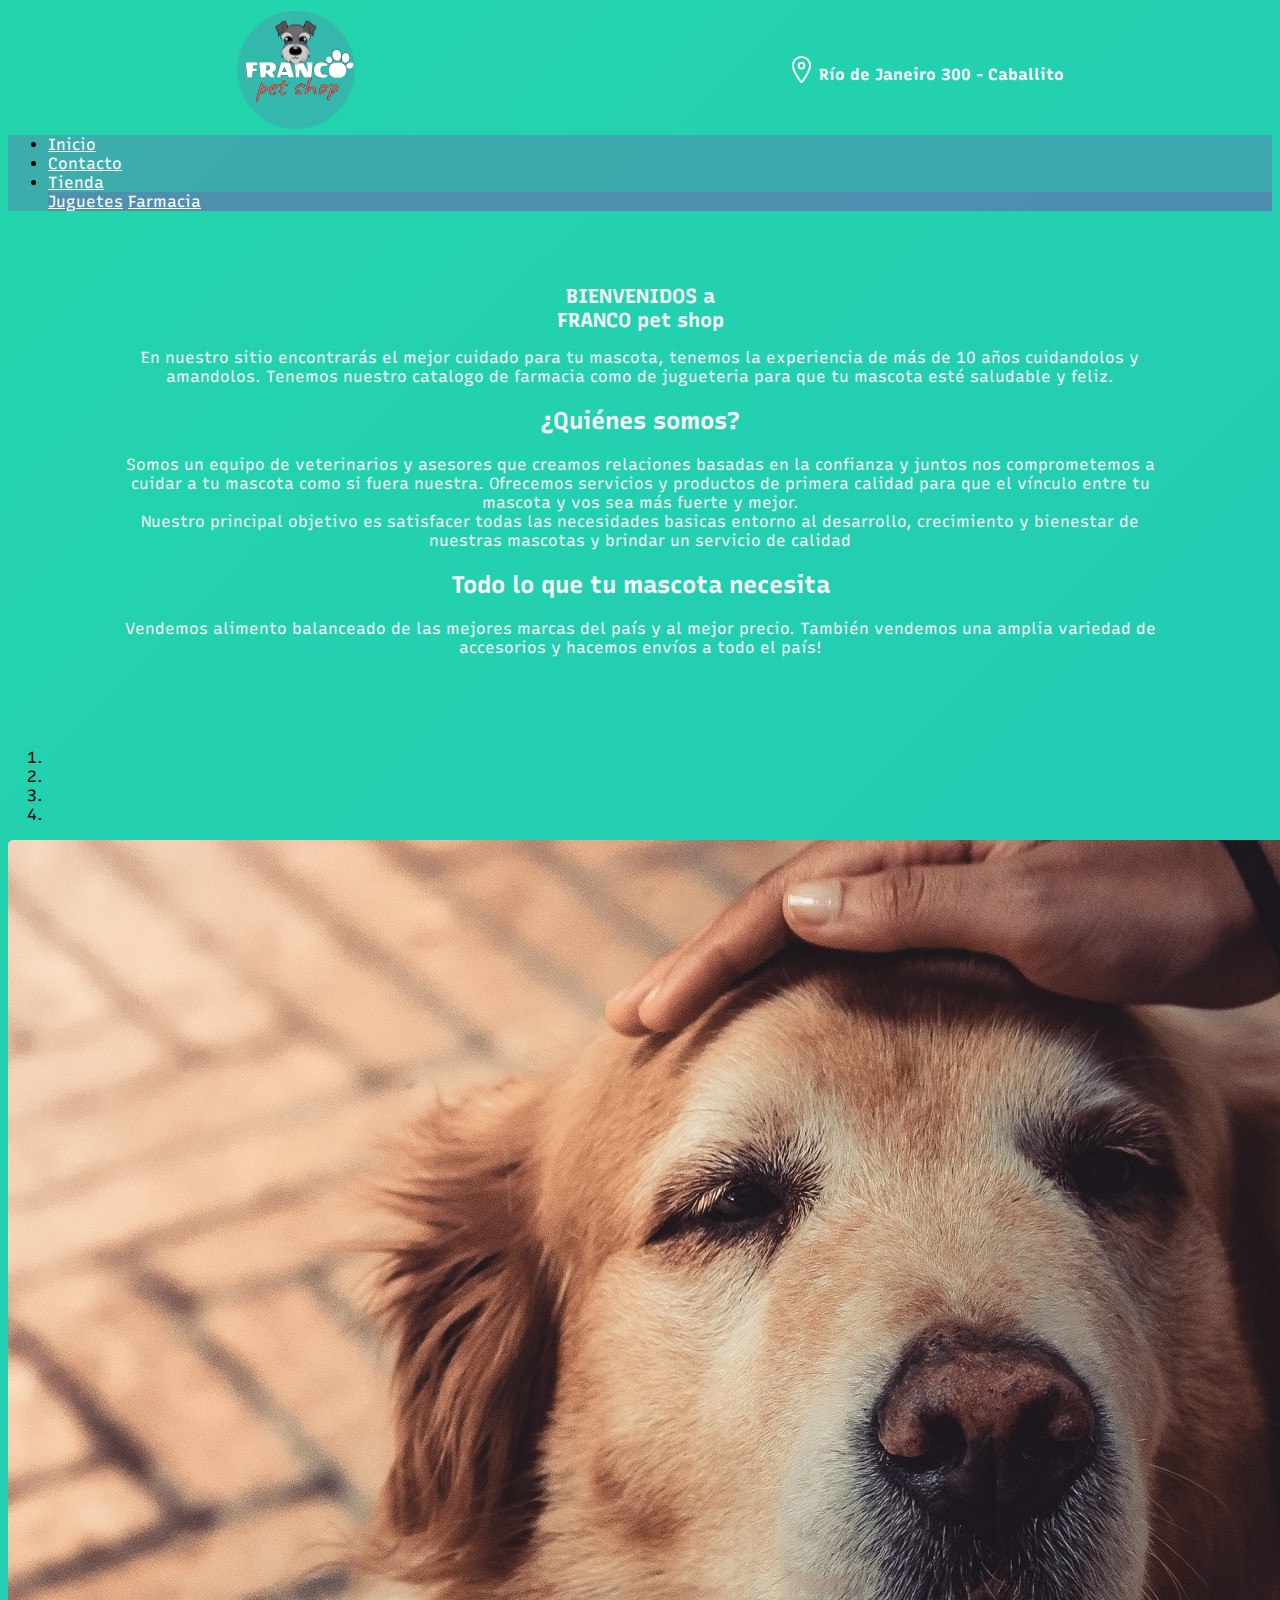
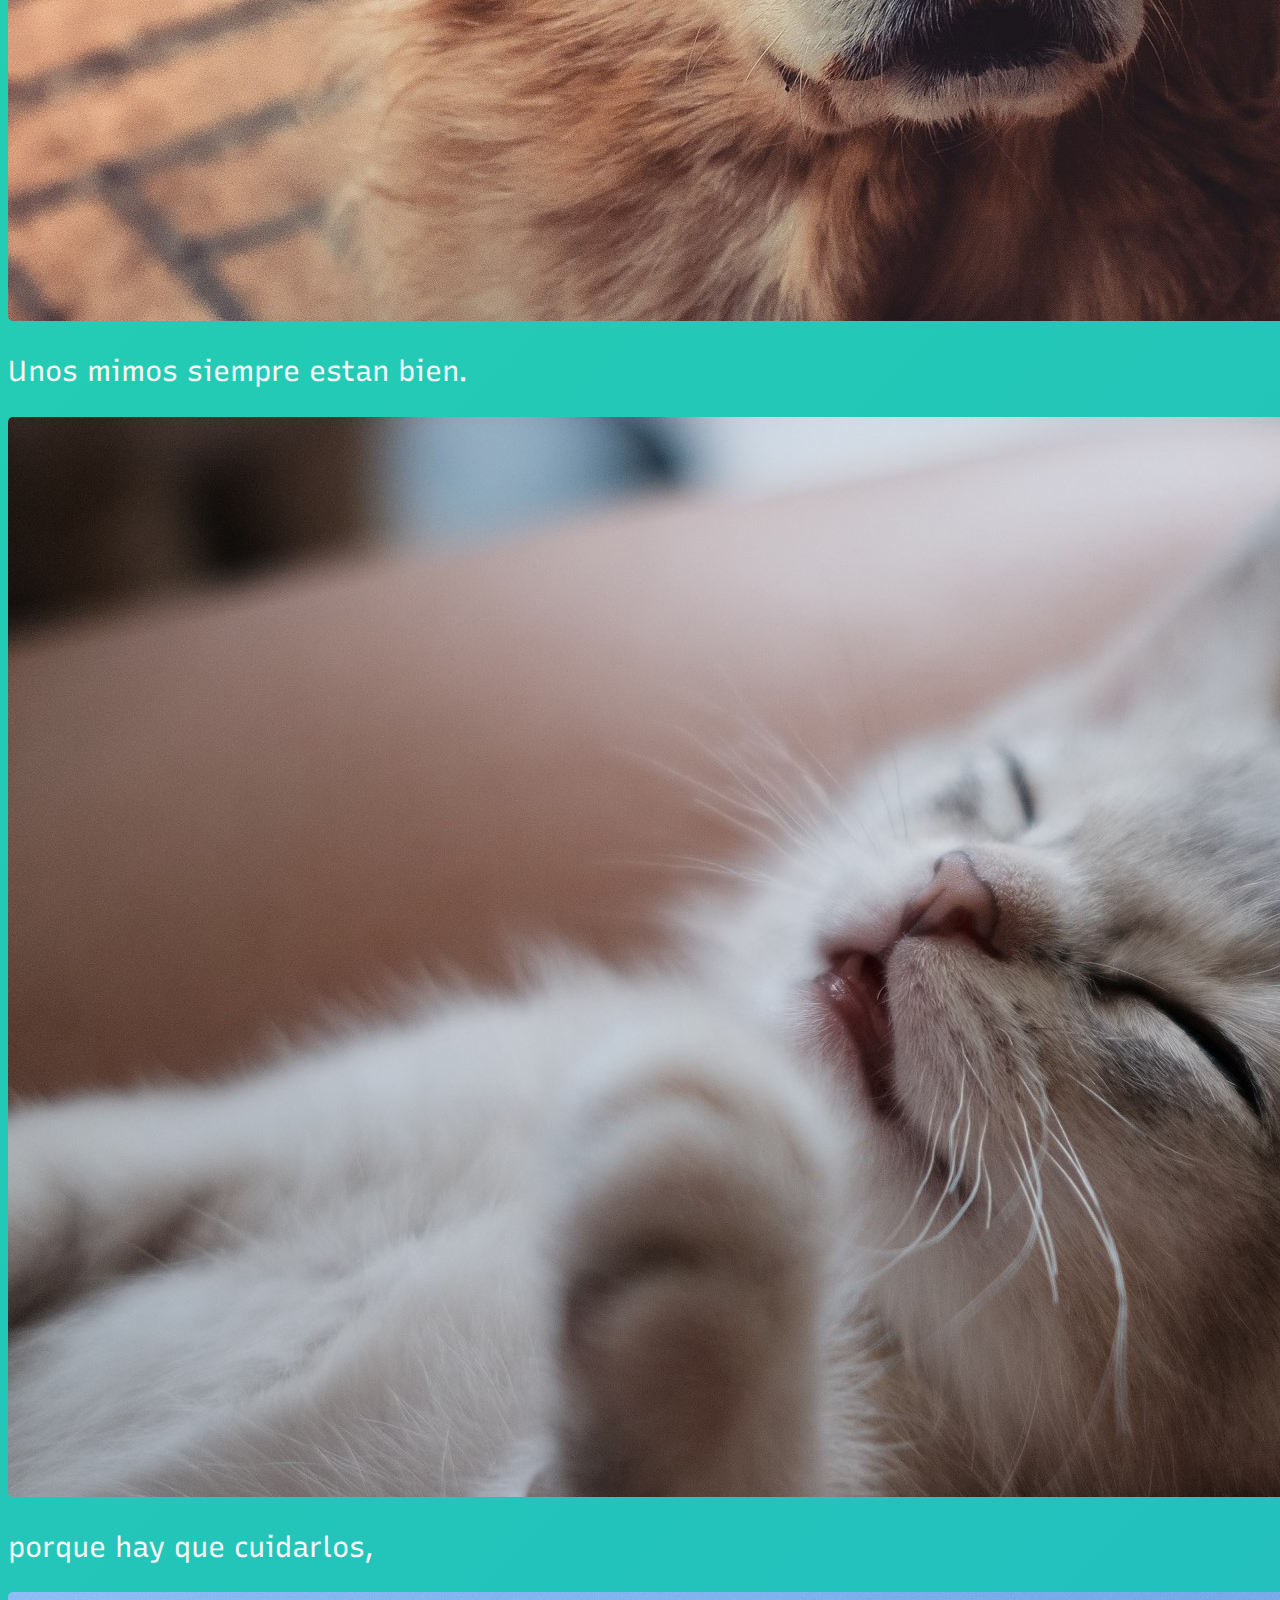
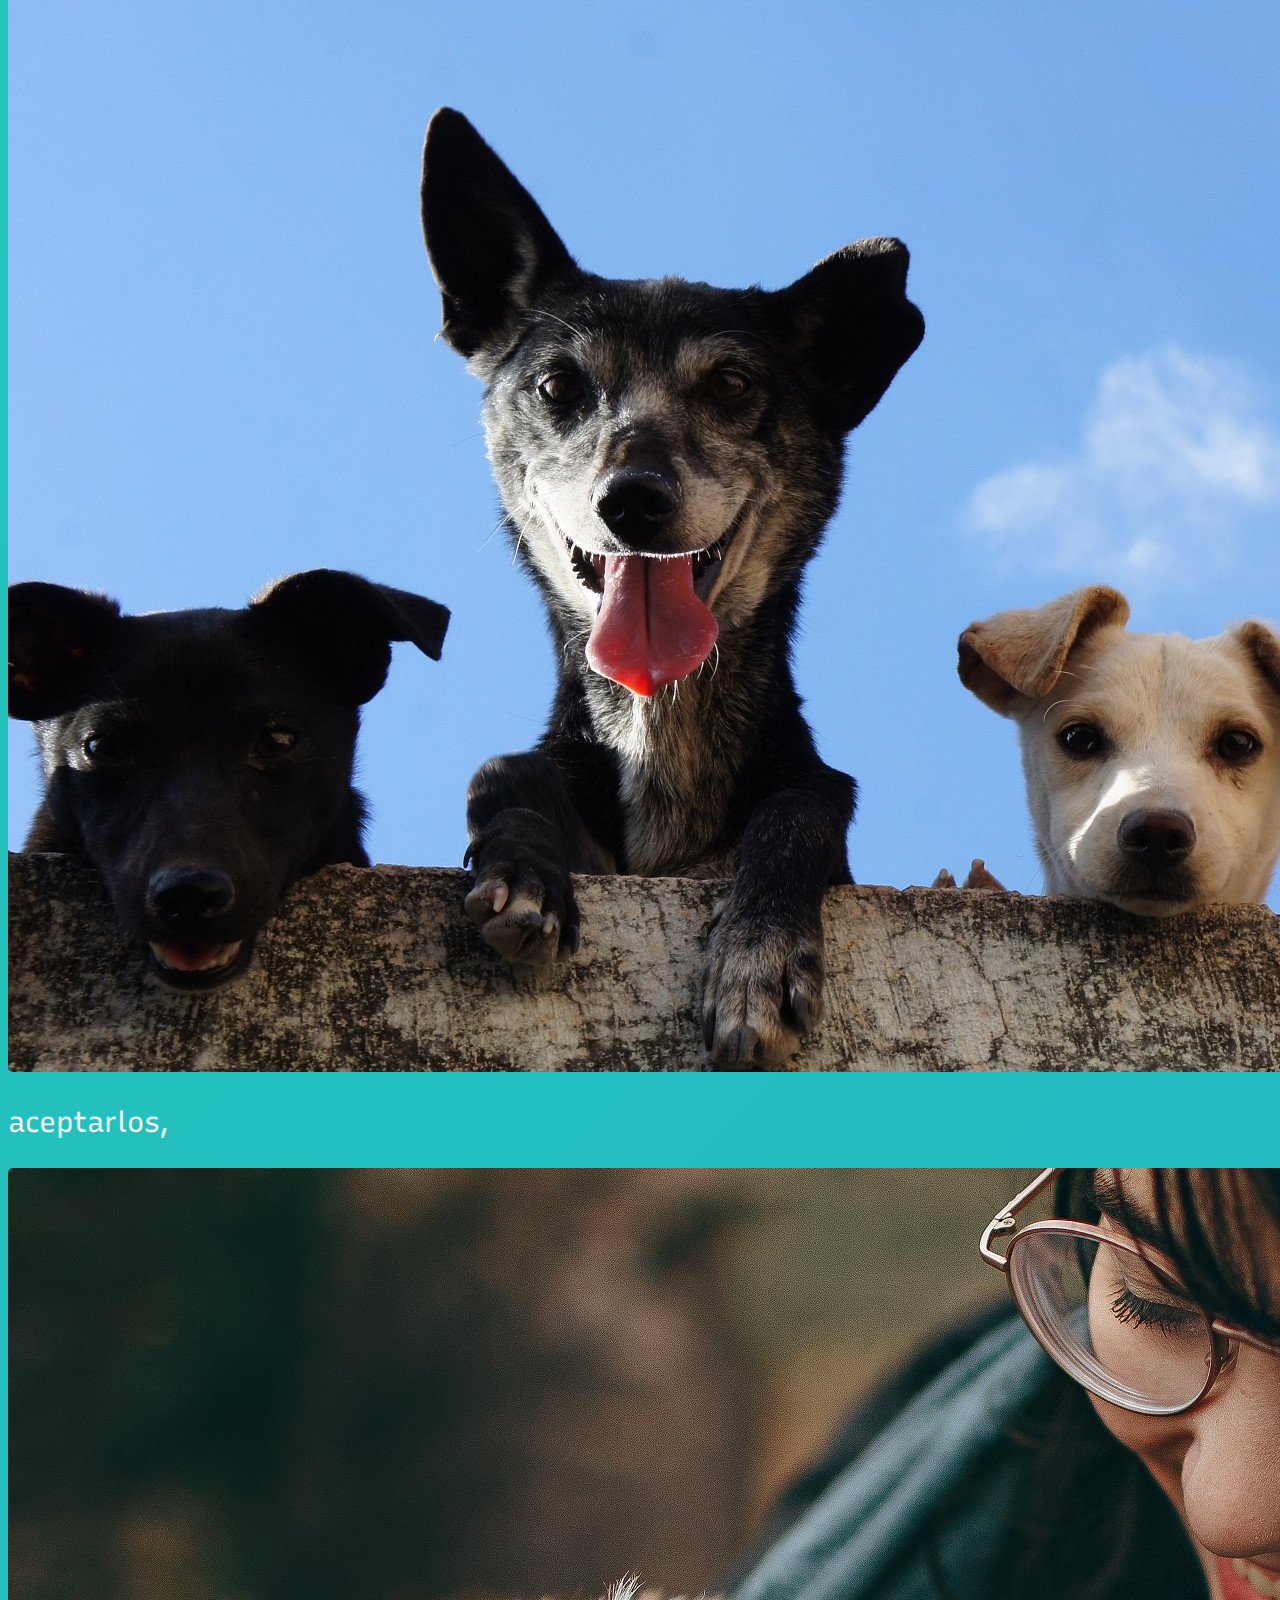
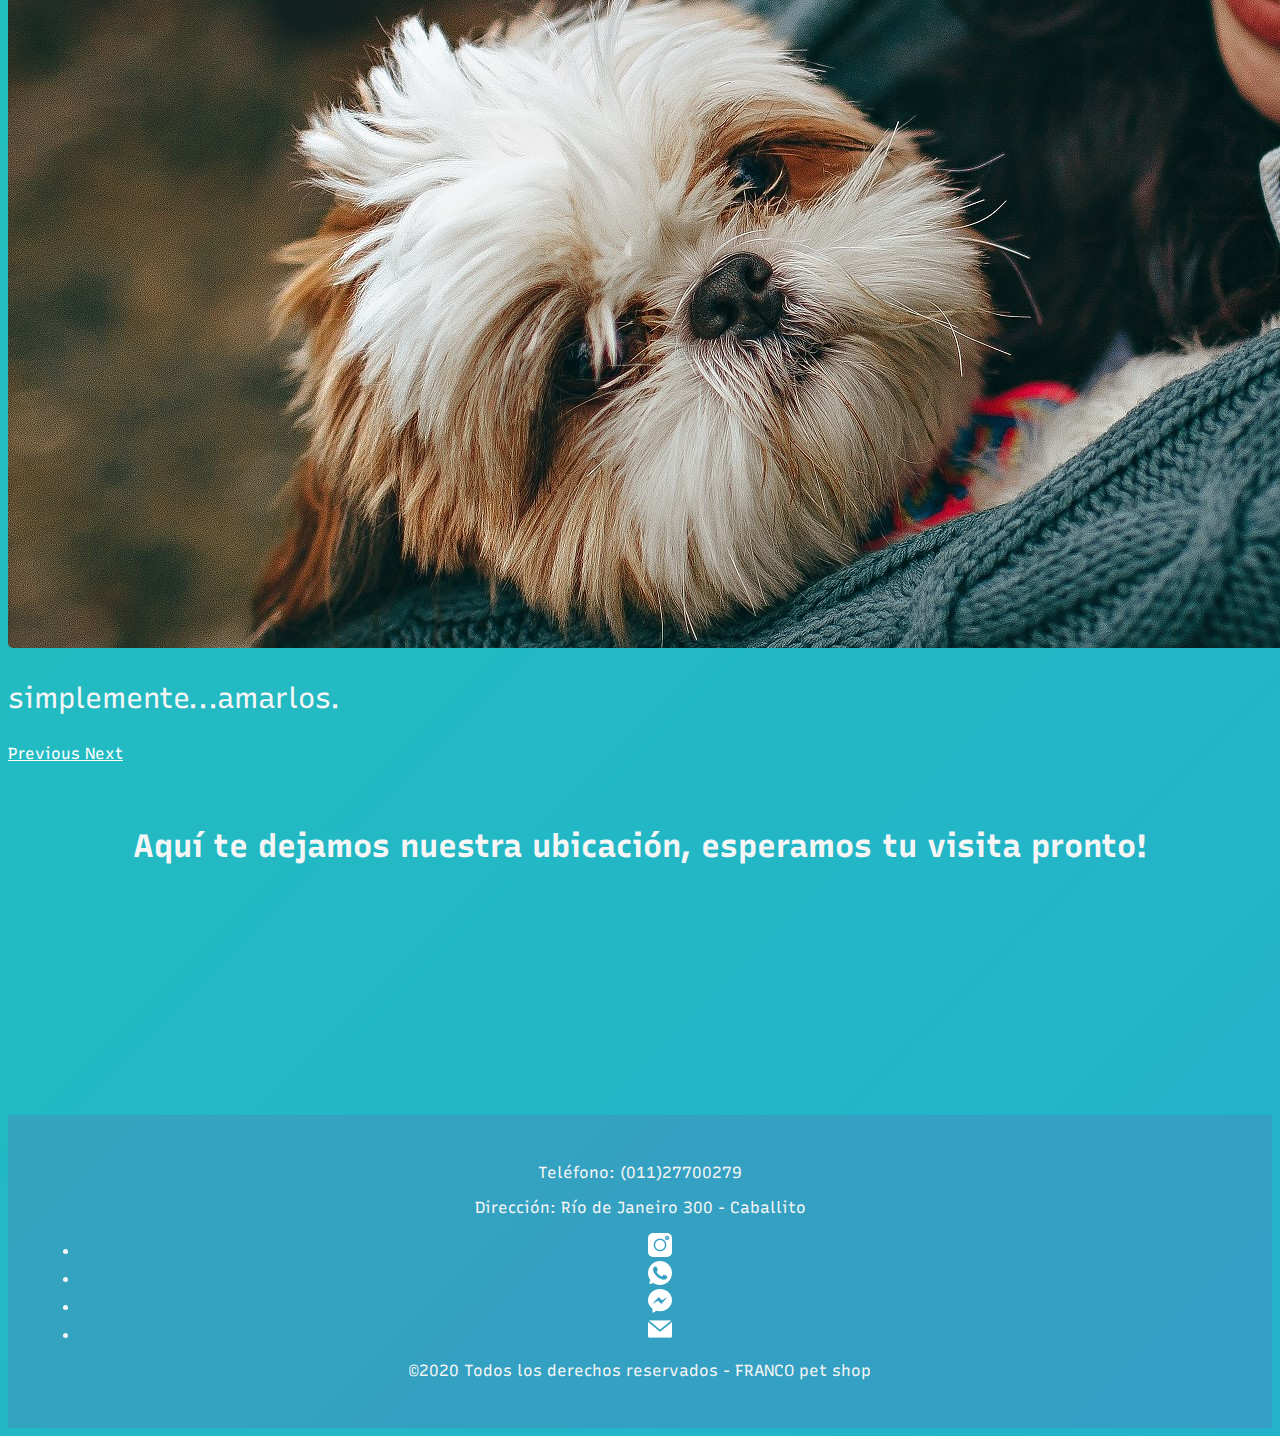
<file: index.html>
<!DOCTYPE html>
<html lang="en">

<head>
    <meta charset="UTF-8">
    <meta name="viewport" content="width=device-width, initial-scale=1.0">
    <title>Inicio</title>
    <link rel="stylesheet" href="css/styles.css">
    <link href="https://fonts.googleapis.com/css2?family=Recursive:wght@300;400;700&display=swap" rel="stylesheet">
    <link rel="stylesheet" href="https://stackpath.bootstrapcdn.com/bootstrap/4.5.0/css/bootstrap.min.css"
        integrity="sha384-9aIt2nRpC12Uk9gS9baDl411NQApFmC26EwAOH8WgZl5MYYxFfc+NcPb1dKGj7Sk" crossorigin="anonymous">
    <script src="https://code.jquery.com/jquery-3.5.1.min.js"
        integrity="sha256-9/aliU8dGd2tb6OSsuzixeV4y/faTqgFtohetphbbj0=" crossorigin="anonymous"></script>

    <link rel="icon" href="./assets/icons/home.png">
</head>

<body>
    <header>
        <div class="header-page">
            <div class="header-flex">
                <div>
                    <a href="index.html"><img class="logo-primary" src="./assets/icons/logo.svg"
                            alt="logo-Franco-pet-shop"></a>
                </div>
                <div class="ubication-flex">
                    <div>
                        <img class="logo-ubication" src="./assets/img/location.svg" alt="">
                    </div>
                    <div>
                        <p class="ubication-text">Río de Janeiro 300 - Caballito</p>
                    </div>
                </div>
            </div>
        </div>
        <ul class="nav justify-content-center">
            <li class="nav-item">
                <a class="nav-link active" href="index.html">Inicio</a>
            </li>
            <li class="nav-item">
                <a class="nav-link" href="contact.html">Contacto</a>
            </li>
            <li class="nav-item dropdown">
                <a class="nav-link dropdown-toggle" href="#" id="navbarDropdown" role="button" data-toggle="dropdown"
                    aria-haspopup="true" aria-expanded="false">
                    Tienda
                </a>
                <div class="dropdown-menu" aria-labelledby="navbarDropdown">
                    <a class="dropdown-item" href="toys.html">Juguetes</a>
                    <a class="dropdown-item" href="pharmacy.html">Farmacia</a>
            </li>
        </ul>
    </header>
    <div class="row container-fluid contenido-home">
        <div class="info-index col-sm-12 col-md-12 col-lg-12 col-xl-5">
            <div class="row somos-home">
                <div class="container-fluid">
                    <h1>BIENVENIDOS a <br>
                        FRANCO pet shop</h1>
                    <p>
                        En nuestro sitio encontrarás el mejor cuidado
                        para tu mascota, tenemos la experiencia de más
                        de 10 años cuidandolos y amandolos.
                        Tenemos nuestro catalogo de farmacia como
                        de jugueteria para que tu mascota esté
                        saludable y feliz.
                    </p>
                </div>
                <div class="container-fluid">
                    <h2>
                        ¿Quiénes somos?
                    </h2>
                    <p>
                        Somos un equipo de veterinarios y asesores que creamos relaciones basadas en la confianza y
                        juntos nos comprometemos a cuidar a tu mascota como si fuera nuestra. Ofrecemos servicios y
                        productos de primera calidad para que el vínculo entre tu mascota y vos sea más fuerte y mejor. <br>
                        Nuestro principal objetivo es satisfacer todas las necesidades basicas entorno al desarrollo,
                        crecimiento y bienestar de nuestras mascotas y brindar un servicio de calidad
                    </p>
                </div>
                <div class="container-fluid">
                    <h2>
                        Todo lo que tu mascota necesita
                    </h2>
                    <p>
                        Vendemos alimento balanceado de las mejores marcas del país y al mejor precio.
                        También vendemos una amplia variedad de
                        accesorios y hacemos envíos a todo el país!
                    </p>
                </div>
            </div>
        </div>
        <div class="container-carousel col-sm-12 col-md-12 col-lg-12 col-xl-7">
            <div id="carouselExampleCaptions" class="carousel slide" data-ride="carousel">
                <ol class="carousel-indicators">
                    <li data-target="#carouselExampleCaptions" data-slide-to="0" class="active"></li>
                    <li data-target="#carouselExampleCaptions" data-slide-to="1"></li>
                    <li data-target="#carouselExampleCaptions" data-slide-to="2"></li>
                    <li data-target="#carouselExampleCaptions" data-slide-to="3"></li>
                </ol>
                <div class="carousel-inner">
                    <div class="carousel-item active" data-interval="4000">
                        <img src="./assets/img/cariño.jpg" class="d-block w-100" alt="dog">
                        <div class="carousel-caption d-none d-md-block">
                            <p class="text-carousel">Unos mimos siempre estan bien.</p>
                        </div>
                    </div>
                    <div class="carousel-item" data-interval="4000">
                        <img src="./assets/img/cuidarlos.jpg" class="d-block w-100" alt="...">
                        <div class="carousel-caption d-none d-md-block">
                            <p class="text-carousel">porque hay que cuidarlos,</p>
                        </div>
                    </div>
                    <div class="carousel-item" data-interval="4000">
                        <img src="./assets/img/aceptarlos.jpg" class="d-block w-100" alt="...">
                        <div class="carousel-caption d-none d-md-block">
                            <p class="text-carousel">aceptarlos,</p>
                        </div>
                    </div>
                    <div class="carousel-item" data-interval="4000">
                        <img src="./assets/img/amarlos.jpg" class="d-block w-100" alt="...">
                        <div class="carousel-caption d-none d-md-block">
                            <p class="text-carousel">simplemente...amarlos.</p>
                        </div>
                    </div>
                </div>
                <a class="carousel-control-prev" href="#carouselExampleCaptions" role="button" data-slide="prev">
                    <span class="carousel-control-prev-icon" aria-hidden="true"></span>
                    <span class="sr-only">Previous</span>
                </a>
                <a class="carousel-control-next" href="#carouselExampleCaptions" role="button" data-slide="next">
                    <span class="carousel-control-next-icon" aria-hidden="true"></span>
                    <span class="sr-only">Next</span>
                </a>
            </div>
        </div>
    </div>
    <div class="row container-fluid ubication-maps">
        <div class="text-ubication container">
            <p>Aquí te dejamos nuestra ubicación, esperamos tu visita pronto!</p>
        </div>
        <div class="container">
            <iframe
                src="https://www.google.com/maps/embed?pb=!1m18!1m12!1m3!1d3283.686973275935!2d-58.432567884296844!3d-34.61207618045718!2m3!1f0!2f0!3f0!3m2!1i1024!2i768!4f13.1!3m3!1m2!1s0x95bcca429815227f%3A0x5d302e497c2cda87!2sR%C3%ADo%20de%20Janeiro%20300%2C%20C1405%20CCB%2C%20Buenos%20Aires!5e0!3m2!1sen!2sar!4v1596481061346!5m2!1sen!2sar"
                width=100% frameborder="0" style="border:0;" allowfullscreen="" aria-hidden="false"
                tabindex="0"></iframe>
        </div>
    </div>
    </div>

    <footer>
        <div class="row container-fluid">
            <div class="contenido-footer  col-sm-12 col-md-6 col-lg-6 col-xl-6">
                <p>Teléfono: (011)27700279</p>
                <p>Dirección: Río de Janeiro 300 - Caballito</p>
            </div>
            <div class="contenido-footer col-sm-12 col-md-6 col-lg-6 col-xl-6">
                <ul class="list-inline">
                    <li class="list-inline-item"><a href="https://www.instagram.com/lionpetshopfranco/" target="_blank">
                            <img src="/assets/icons/instagram.png" alt="">
                        </a></li>
                    <li class="list-inline-item"><a href="https://api.whatsapp.com/send?phone=5493517700279"
                            target="_blank">
                            <img src="/assets/icons/whatsapp.png" alt="">
                        </a></li>
                    <li class="list-inline-item"><a href="https://m.me/rusbent.matta" class="fab fa-facebook-messenger"
                            target="_blank">
                            <img src="/assets/icons/messenger.png"">
                    </a></li>
                <li class=" list-inline-item"><a href="mailto:francopet193@gmail.com">
                                <img src="/assets/icons/correo.png" alt="">
                            </a></li>
                </ul>
                <p>©2020 Todos los derechos reservados - FRANCO pet shop </p>
            </div>
        </div>
    </footer>

    <script src="https://cdn.jsdelivr.net/npm/popper.js@1.16.0/dist/umd/popper.min.js"
        integrity="sha384-Q6E9RHvbIyZFJoft+2mJbHaEWldlvI9IOYy5n3zV9zzTtmI3UksdQRVvoxMfooAo"
        crossorigin="anonymous"></script>
    <script src="https://stackpath.bootstrapcdn.com/bootstrap/4.5.0/js/bootstrap.min.js"
        integrity="sha384-OgVRvuATP1z7JjHLkuOU7Xw704+h835Lr+6QL9UvYjZE3Ipu6Tp75j7Bh/kR0JKI"
        crossorigin="anonymous"></script>
</body>

</html>
</file>
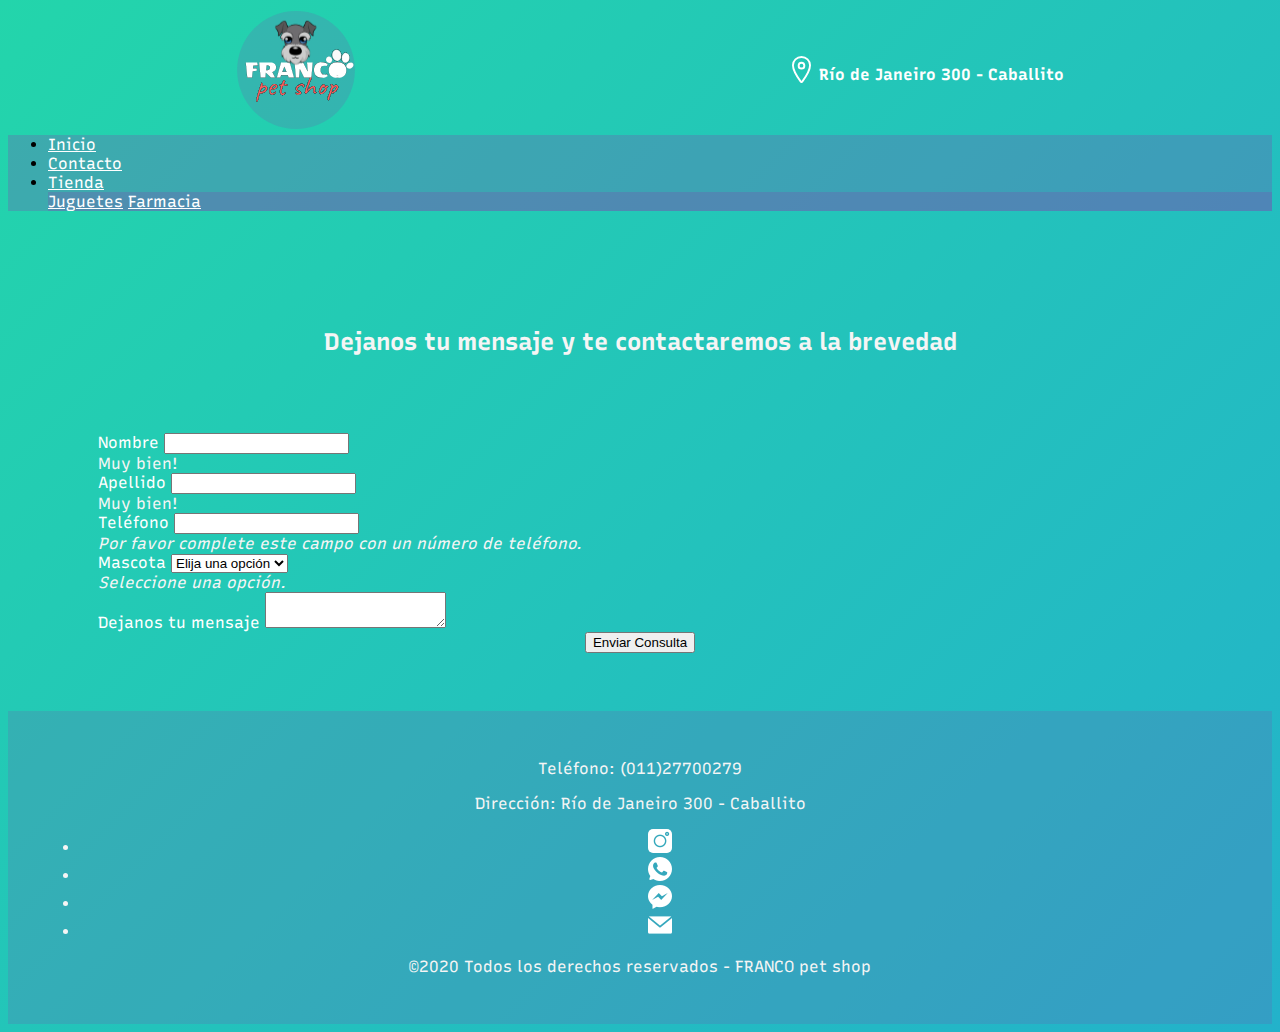
<file: contact.html>
<!DOCTYPE html>
<html lang="es">

<head>
  <meta charset="UTF-8">
  <meta name="viewport" content="width=device-width, initial-scale=1.0">
  <title>Contact</title>
  <link rel="stylesheet" href="css/styles.css">
  <link href="https://fonts.googleapis.com/css2?family=Recursive:wght@300;400;700&display=swap" rel="stylesheet"> 
  <link rel="stylesheet" href="https://stackpath.bootstrapcdn.com/bootstrap/4.5.0/css/bootstrap.min.css"
    integrity="sha384-9aIt2nRpC12Uk9gS9baDl411NQApFmC26EwAOH8WgZl5MYYxFfc+NcPb1dKGj7Sk" crossorigin="anonymous">
    <link rel="icon" href="./assets/icons/contact.png">
</head>

<body>
  <header>
    <div class="header-page">
      <div class="header-flex">
        <div>
          <a href="index.html"><img class="logo-primary" src="./assets/icons/logo.svg" alt="logo-Franco-pet-shop"></a> 
        </div>
        <div class="ubication-flex">
          <div>
            <img class="logo-ubication" src="./assets/img/location.svg" alt="">
          </div>
          <div>
            <p class="ubication-text">Río de Janeiro 300 - Caballito</p>
          </div>
        </div>
      </div>
    </div>
    <ul class="nav justify-content-center">
      <li class="nav-item">
        <a class="nav-link active" href="index.html">Inicio</a>
      </li>
      <li class="nav-item">
        <a class="nav-link" href="contact.html">Contacto</a>
      </li>
      <li class="nav-item dropdown">
        <a class="nav-link dropdown-toggle" href="#" id="navbarDropdown" role="button" data-toggle="dropdown" aria-haspopup="true" aria-expanded="false">
          Tienda
        </a>
        <div class="dropdown-menu" aria-labelledby="navbarDropdown">
          <a class="dropdown-item" href="toys.html">Juguetes</a>
          <a class="dropdown-item" href="pharmacy.html">Farmacia</a>
      </li>
      </ul>
  </header>
  <div class="container-form">
    <div class="container-title">
      <h2>Dejanos tu mensaje y te contactaremos a la brevedad</h2>
    </div>
    <form class="needs-validation form-contacto" action="gracias.html" novalidate>
      <div class="form-row">
        <div class="col-md-6 mb-3">
          <label for="validationCustom01">Nombre</label>
          <input type="text" class="form-control" id="validationCustom01" value="" required>
          <div class="valid-feedback">
            Muy bien!
          </div>
        </div>
        <div class="col-md-6 mb-3">
          <label for="validationCustom02">Apellido</label>
          <input type="text" class="form-control" id="validationCustom02" value="" required>
          <div class="valid-feedback">
            Muy bien!
          </div>
        </div>
      </div>
      <div class="form-row">
        <div class="col-md-6 mb-3">
          <label for="validationCustom03">Teléfono</label>
          <input type="text" class="form-control" id="validationCustom03" required>
          <div class="invalid-feedback">
            Por favor complete este campo con un número de teléfono.
          </div>
        </div>
        <div class="col-md-6 mb-3">
          <label for="validationCustom04">Mascota</label>
          <select class="custom-select" id="validationCustom04" required>
            <option selected disabled value="">Elija una opción</option>
            <option>perro</option>
            <option>gato</option>
          </select>
          <div class="invalid-feedback">
            Seleccione una opción.
          </div>
        </div>
      </div>
      <div class="form-row">
      <div class="col-md-12 mb-3">
        <label for="validationCustom05">Dejanos tu mensaje</label>
        <textarea type="text" class="form-control" id="validationCustom03" required></textarea>
      </div>
      </div>
      <div class="button-enviar">  
         <button class="btn btn-dark"  type="submit">Enviar Consulta</button>
      </div>
    </form>
  </div>

  <footer>
    <div class="row container-fluid">
      <div class="contenido-footer  col-sm-12 col-md-6 col-lg-6 col-xl-6">
        <p>Teléfono: (011)27700279</p>
        <p>Dirección: Río de Janeiro 300 - Caballito</p>
      </div>
      <div class="contenido-footer col-sm-12 col-md-6 col-lg-6 col-xl-6">
        <ul class="list-inline">
          <li class="list-inline-item"><a href="https://www.instagram.com/lionpetshopfranco/" target="_blank">
              <img src="/assets/icons/instagram.png" alt="">
            </a></li>
          <li class="list-inline-item"><a href="https://api.whatsapp.com/send?phone=5493517700279" target="_blank">
              <img src="/assets/icons/whatsapp.png" alt="">
            </a></li>
          <li class="list-inline-item"><a href="https://m.me/rusbent.matta" class="fab fa-facebook-messenger"
              target="_blank">
              <img src="/assets/icons/messenger.png"">
                </a></li>
            <li class=" list-inline-item"><a href="mailto:francopet193@gmail.com">
                <img src="/assets/icons/correo.png" alt="">
              </a></li>
        </ul>
        <p>©2020 Todos los derechos reservados - FRANCO pet shop </p>
      </div>
    </div>
  </footer>

<script src="/js/events.js"></script>
  <script src="https://code.jquery.com/jquery-3.5.1.slim.min.js"
    integrity="sha384-DfXdz2htPH0lsSSs5nCTpuj/zy4C+OGpamoFVy38MVBnE+IbbVYUew+OrCXaRkfj"
    crossorigin="anonymous"></script>
  <script src="https://cdn.jsdelivr.net/npm/popper.js@1.16.0/dist/umd/popper.min.js"
    integrity="sha384-Q6E9RHvbIyZFJoft+2mJbHaEWldlvI9IOYy5n3zV9zzTtmI3UksdQRVvoxMfooAo"
    crossorigin="anonymous"></script>
  <script src="https://stackpath.bootstrapcdn.com/bootstrap/4.5.0/js/bootstrap.min.js"
    integrity="sha384-OgVRvuATP1z7JjHLkuOU7Xw704+h835Lr+6QL9UvYjZE3Ipu6Tp75j7Bh/kR0JKI"
    crossorigin="anonymous"></script>
</body>

</html>
</file>
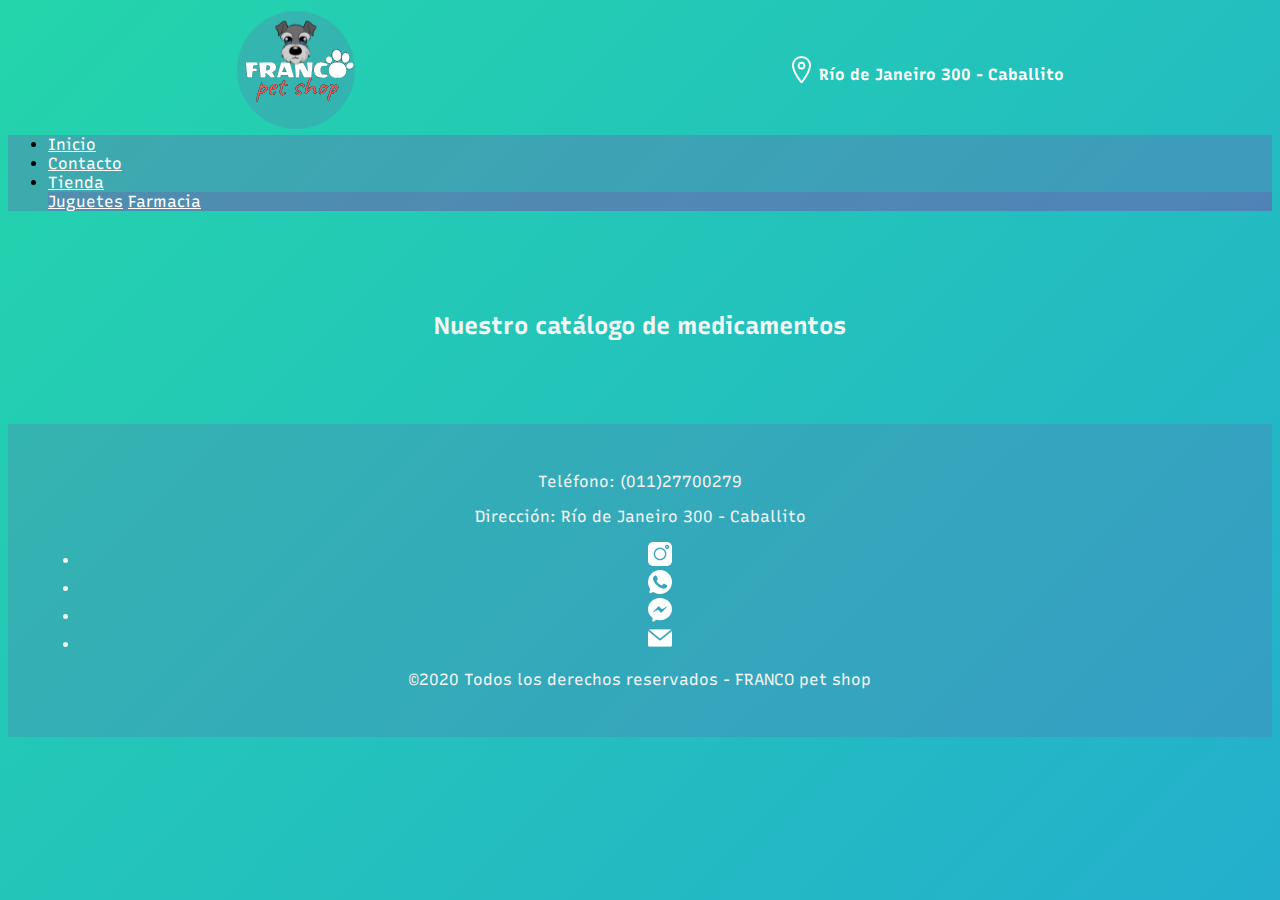
<file: pharmacy.html>
<!DOCTYPE html>
<html lang="en">
<head>
    <meta charset="UTF-8">
    <meta name="viewport" content="width=device-width, initial-scale=1.0">
    <link rel="stylesheet" href="css/styles.css">
    <link href="https://fonts.googleapis.com/css2?family=Recursive:wght@300;400;700&display=swap" rel="stylesheet"> 
    <link rel="stylesheet" href="https://stackpath.bootstrapcdn.com/bootstrap/4.5.0/css/bootstrap.min.css"
        integrity="sha384-9aIt2nRpC12Uk9gS9baDl411NQApFmC26EwAOH8WgZl5MYYxFfc+NcPb1dKGj7Sk" crossorigin="anonymous">
        <link rel="icon" href="./assets/icons/pharma.png">
    <title>Farmacia</title>
</head>
<body>
  <header>
    <div class="header-page">
      <div class="header-flex">
        <div>
          <a href="index.html"><img class="logo-primary" src="./assets/icons/logo.svg" alt="logo-Franco-pet-shop"></a> 
        </div>
        <div class="ubication-flex">
          <div>
            <img class="logo-ubication" src="./assets/img/location.svg" alt="">
          </div>
          <div>
            <p class="ubication-text">Río de Janeiro 300 - Caballito</p>
          </div>
        </div>
      </div>
    </div>
    <ul class="nav justify-content-center">
      <li class="nav-item">
        <a class="nav-link active" href="index.html">Inicio</a>
      </li>
      <li class="nav-item">
        <a class="nav-link" href="contact.html">Contacto</a>
      </li>
      <li class="nav-item dropdown">
        <a class="nav-link dropdown-toggle" href="#" id="navbarDropdown" role="button" data-toggle="dropdown" aria-haspopup="true" aria-expanded="false">
          Tienda
        </a>
        <div class="dropdown-menu" aria-labelledby="navbarDropdown">
          <a class="dropdown-item" href="toys.html">Juguetes</a>
          <a class="dropdown-item" href="pharmacy.html">Farmacia</a>
      </li>
      </ul>
  </header>
  <div class="container-toys">  
    <div class="container-title">
        <h2>Nuestro catálogo de medicamentos</h2>
    </div>
    <div class="row container-fluid justify-content-md-center" id="infoPharma">
        
    </div>
  </div>
    
  <footer>
    <div class="row container-fluid">
      <div class="contenido-footer  col-sm-12 col-md-6 col-lg-6 col-xl-6">
        <p>Teléfono: (011)27700279</p>
        <p>Dirección: Río de Janeiro 300 - Caballito</p>
      </div>
      <div class="contenido-footer col-sm-12 col-md-6 col-lg-6 col-xl-6">
        <ul class="list-inline">
          <li class="list-inline-item"><a href="https://www.instagram.com/lionpetshopfranco/" target="_blank">
              <img src="/assets/icons/instagram.png" alt="">
            </a></li>
          <li class="list-inline-item"><a href="https://api.whatsapp.com/send?phone=5493517700279" target="_blank">
              <img src="/assets/icons/whatsapp.png" alt="">
            </a></li>
          <li class="list-inline-item"><a href="https://m.me/rusbent.matta" class="fab fa-facebook-messenger"
              target="_blank">
              <img src="/assets/icons/messenger.png"">
                </a></li>
            <li class=" list-inline-item"><a href="mailto:francopet193@gmail.com">
                <img src="/assets/icons/correo.png" alt="">
              </a></li>
        </ul>
        <p>©2020 Todos los derechos reservados - FRANCO pet shop </p>
      </div>
    </div>
  </footer>
 
    <script src="https://code.jquery.com/jquery-3.3.1.min.js"></script>
    <script src="/js/conection.js"></script>
    <script src="https://cdn.jsdelivr.net/npm/popper.js@1.16.0/dist/umd/popper.min.js"
        integrity="sha384-Q6E9RHvbIyZFJoft+2mJbHaEWldlvI9IOYy5n3zV9zzTtmI3UksdQRVvoxMfooAo"
        crossorigin="anonymous"></script>
    <script src="https://stackpath.bootstrapcdn.com/bootstrap/4.5.0/js/bootstrap.min.js"
        integrity="sha384-OgVRvuATP1z7JjHLkuOU7Xw704+h835Lr+6QL9UvYjZE3Ipu6Tp75j7Bh/kR0JKI"
        crossorigin="anonymous"></script>
</body>
</html>
</file>
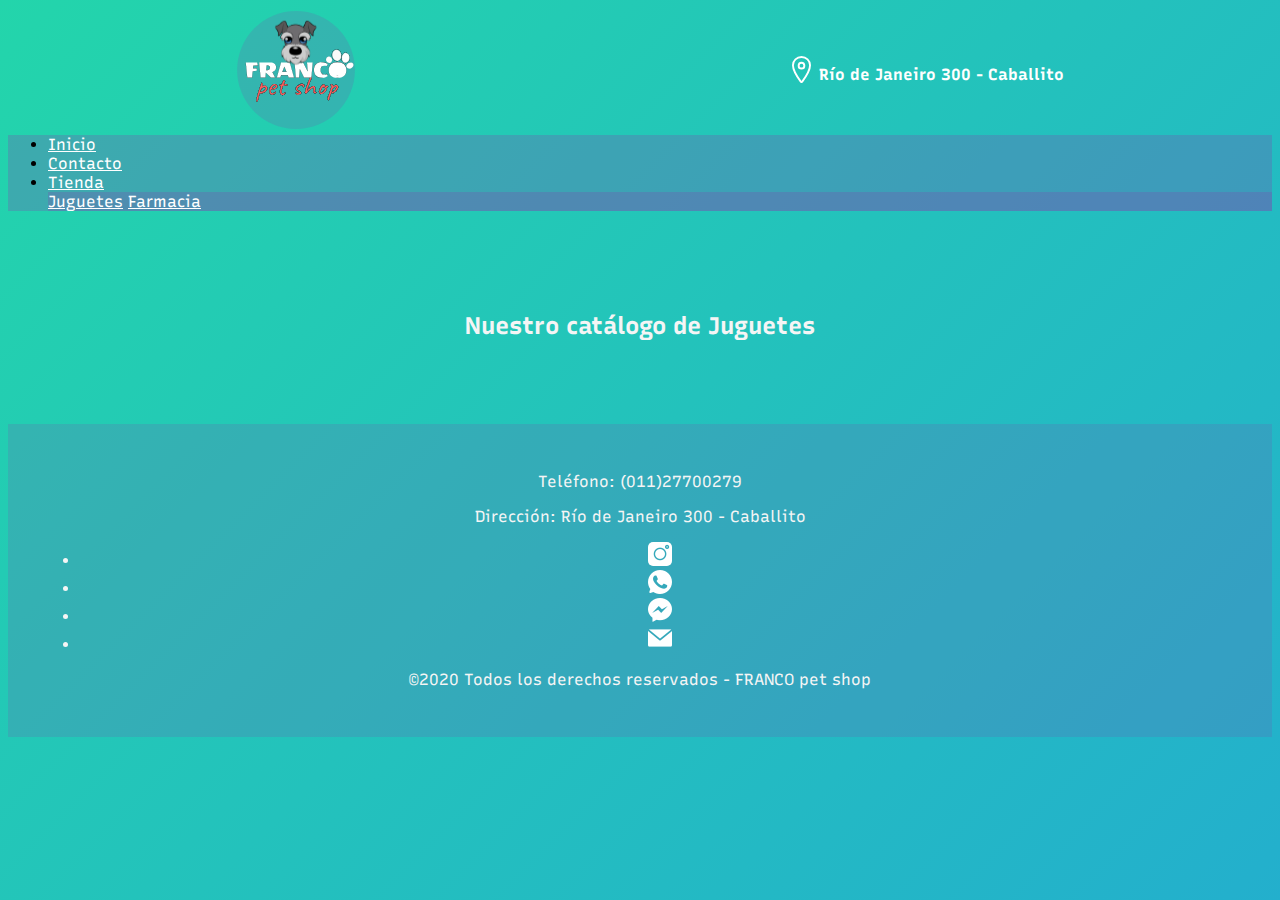
<file: toys.html>
<!DOCTYPE html>
<html lang="en">
<head>
    <meta charset="UTF-8">
    <meta name="viewport" content="width=device-width, initial-scale=1.0">
  
    <link rel="stylesheet" href="css/styles.css">
    <link href="https://fonts.googleapis.com/css2?family=Recursive:wght@300;400;700&display=swap" rel="stylesheet"> 
    <link rel="stylesheet" href="https://stackpath.bootstrapcdn.com/bootstrap/4.5.0/css/bootstrap.min.css"
        integrity="sha384-9aIt2nRpC12Uk9gS9baDl411NQApFmC26EwAOH8WgZl5MYYxFfc+NcPb1dKGj7Sk" crossorigin="anonymous">
        <link rel="icon" href="./assets/icons/toys.png">
    <title>Farmacia</title>
</head>
<body>
  <header>
    <div class="header-page">
      <div class="header-flex">
        <div>
          <a href="index.html"><img class="logo-primary" src="./assets/icons/logo.svg" alt="logo-Franco-pet-shop"></a> 
        </div>
        <div class="ubication-flex">
          <div>
            <img class="logo-ubication" src="./assets/img/location.svg" alt="">
          </div>
          <div>
            <p class="ubication-text">Río de Janeiro 300 - Caballito</p>
          </div>
        </div>
      </div>
    </div>
    <ul class="nav justify-content-center">
      <li class="nav-item">
        <a class="nav-link active" href="index.html">Inicio</a>
      </li>
      <li class="nav-item">
        <a class="nav-link" href="contact.html">Contacto</a>
      </li>
      <li class="nav-item dropdown">
        <a class="nav-link dropdown-toggle" href="#" id="navbarDropdown" role="button" data-toggle="dropdown" aria-haspopup="true" aria-expanded="false">
          Tienda
        </a>
        <div class="dropdown-menu" aria-labelledby="navbarDropdown">
          <a class="dropdown-item" href="toys.html">Juguetes</a>
          <a class="dropdown-item" href="pharmacy.html">Farmacia</a>
      </li>
      </ul>
  </header>
  <div class="container-toys">    
  <div class="container-title">
        <h2>Nuestro catálogo de Juguetes</h2>
    </div>
      <div class="row container-fluid justify-content-md-center" id="infoToys">
      </div>

      <footer>
        <div class="row container-fluid">
          <div class="contenido-footer  col-sm-12 col-md-6 col-lg-6 col-xl-6">
            <p>Teléfono: (011)27700279</p>
            <p>Dirección: Río de Janeiro 300 - Caballito</p>
          </div>
          <div class="contenido-footer col-sm-12 col-md-6 col-lg-6 col-xl-6">
            <ul class="list-inline">
              <li class="list-inline-item"><a href="https://www.instagram.com/lionpetshopfranco/" target="_blank">
                  <img src="/assets/icons/instagram.png" alt="">
                </a></li>
              <li class="list-inline-item"><a href="https://api.whatsapp.com/send?phone=5493517700279" target="_blank">
                  <img src="/assets/icons/whatsapp.png" alt="">
                </a></li>
              <li class="list-inline-item"><a href="https://m.me/rusbent.matta" class="fab fa-facebook-messenger"
                  target="_blank">
                  <img src="/assets/icons/messenger.png"">
                    </a></li>
                <li class=" list-inline-item"><a href="mailto:francopet193@gmail.com">
                    <img src="/assets/icons/correo.png" alt="">
                  </a></li>
            </ul>
            <p>©2020 Todos los derechos reservados - FRANCO pet shop </p>
          </div>
        </div>
      </footer>

    <script src="https://code.jquery.com/jquery-3.3.1.min.js"></script>
    <script src="/js/conection.js"></script>
    <script src="https://cdn.jsdelivr.net/npm/popper.js@1.16.0/dist/umd/popper.min.js"
        integrity="sha384-Q6E9RHvbIyZFJoft+2mJbHaEWldlvI9IOYy5n3zV9zzTtmI3UksdQRVvoxMfooAo"
        crossorigin="anonymous"></script>
    <script src="https://stackpath.bootstrapcdn.com/bootstrap/4.5.0/js/bootstrap.min.js"
        integrity="sha384-OgVRvuATP1z7JjHLkuOU7Xw704+h835Lr+6QL9UvYjZE3Ipu6Tp75j7Bh/kR0JKI"
        crossorigin="anonymous"></script>
</body>
</html>
</file>
<file: css/styles.css>
body{
    font-family: 'Recursive', sans-serif;
    background: linear-gradient(-45deg, #ee7752, #9c1f4f, #23a6d5, #23d5ab);
	background-size: 400% 400%;
	animation: gradient 40s ease infinite;
}

@keyframes gradient {
	0% {
		background-position: 0% 50%;
	}
	50% {
		background-position: 100% 50%;
	}
	100% {
		background-position: 0% 50%;
	}
}

.logo-primary{
    width: 10em;
    margin-top: 1.2em;
    margin-bottom: 0.6em;
}

.header-flex{
    margin-top: -1em;
    display: flex;
    justify-content: space-around; 
}

.header-page{
    margin-bottom: -0.5em;
}

.ubication-flex{
    margin-top: 4em;
    color: white;
    display: flex;
}

.ubication-text{
    font-weight: bold;
    font-family: 'Recursive', sans-serif;
    margin-top: 1vh;
}

.logo-ubication{
    width: 1.2em;
    margin-right: 0.5em;
}

.nav{
    background-color: rgba(121, 78, 177, 0.3);
    font-family: 'Recursive', sans-serif;
    margin: 0px;

}

a{
    color: white !important;
    font-size: 1em;
    font-family: 'Recursive', sans-serif;
}

.nav-link:hover{
    color:#7A4FB1!important;
}


h1{
    text-align: center;
    font-size: calc(0.7em + 0.7vw);
    font-weight: bolder;
    color: whitesmoke;
    font-family: 'Recursive', sans-serif;
}
h2{
    text-align: center;
    font-family: 'Recursive', sans-serif;
}

.info-index{
    padding: 0em 5em;
    font-family: 'Recursive', sans-serif;
    text-align: center;
}

footer{
    text-align: center;
    margin-top: 2em;
    padding: 2em 2em 2em 2em;
    font-family: 'Recursive', sans-serif;
    color: whitesmoke ;
    background-color: rgba(121, 78, 177, 0.2);
}

.ubication-maps{
    padding: 2em;
   text-align: center;
   
}

.container-carousel{
    margin-top: 3.2em;
}
.text-carousel{
    font-size: calc(1em + 1vw)!important;
    font-family: 'Recursive', sans-serif;
}

img{
    border-radius: 5px;
}

h2{
    color: whitesmoke;
    font-family: 'Recursive', sans-serif;  
}

.text-ubication{
    color: whitesmoke;
    font-size: 2em;
    font-weight: bold;
    font-family: 'Recursive', sans-serif;
}

.container-form{
    
    color: #ffffff;
    margin-top: 4em;
}

.container-form p{
    font-size:calc(1.2em + 1.2vw); 
    padding: 0.5em;
    font-family: 'Recursive', sans-serif;
}

.form-contacto{
    align-content: center;
    padding: 2vw 10vh;
    font-family: 'Recursive', sans-serif;
}

iframe{
    border-radius: 5px;
}

.lastUnits{
    color: yellow;
    text-shadow: -1px -1px 1px #000, 1px 1px 1px #000, -1px 1px 1px #000, 1px -1px 1px #000;
    margin: 0em 2em;
    padding: 0.0em 0em;
    background-color: #c41914;
    border-radius: 5px;
    font-weight: bold;
    text-align: center;
    font-family: 'Recursive', sans-serif;
}

.title-pharma{
    padding: 2em;
    font-size:calc(1.2em + 1.2vw); 
    font-family: 'Recursive', sans-serif;
}

.invalid-feedback{
    font-style: italic;
    font-family: 'Recursive', sans-serif;
    color: whitesmoke!important;
}

.valid-feedback{color: whitesmoke!important;

}

.button-enviar{
    text-align: center;
}

.somos-home{
    margin-top: 4vh;
    padding: 1.5em;
}

.container-fluid p{
    color: whitesmoke;
}

.container-title{
    padding: 2em;
}

.textArea{
    resize: none;
}

.show_hide{
    font-size: small;
    text-align: center;
}

.description{
    font-size: smaller;
    padding: 2em;
    background-color: rgba(209, 198, 198, 0.1)!important;
    font-family: 'Recursive', sans-serif;
}


.menu-volver{
    text-align: center;
}

.flecha-gracias{
    width: 10em;
}

.fotos-perros img{
    width: 15em;
    text-align: center;
}

.fotos-perros{
    text-align: center;
}

.tarjeta-producto{
    background-color: rgba(246, 245, 247, 0.3)!important;
    width: 20em;
    margin-left: 3em;
    border-radius: 5px;
    -webkit-box-shadow: -19px 13px 38px -3px rgba(0,0,0,0.47);
    -moz-box-shadow: -19px 13px 38px -3px rgba(0,0,0,0.47);
    box-shadow: -19px 13px 38px -3px rgba(0,0,0,0.47);
}

.contenido{
    text-align: center;
}

.title-producto{
    color: whitesmoke;
    padding: 0.5em;
    font-size: 1.5em;
    font-family: 'Recursive', sans-serif;
}

.precio{
    padding: 1em 0em 0em 0em;
    color: rgb(253, 253, 252)!important;
    font-size: 1.5em;
    font-family: 'Recursive', sans-serif;
    text-shadow: -1px -1px 1px #000, 1px 1px 1px #000, -1px 1px 1px #000, 1px -1px 1px #000;
}

.dropdown-menu{
    background-color:
    rgba(121, 78, 177, 0.3)!important;
}

.dropdown-item:hover{
    background-color:
     rgba(121, 78, 177, 0.2)!important;
}

.contenido-home{
    margin-top: 2em;
}

.container-toys{
    margin-top: 3em;
}

.contenido-footer {
    text-align: center;
}
</file>
